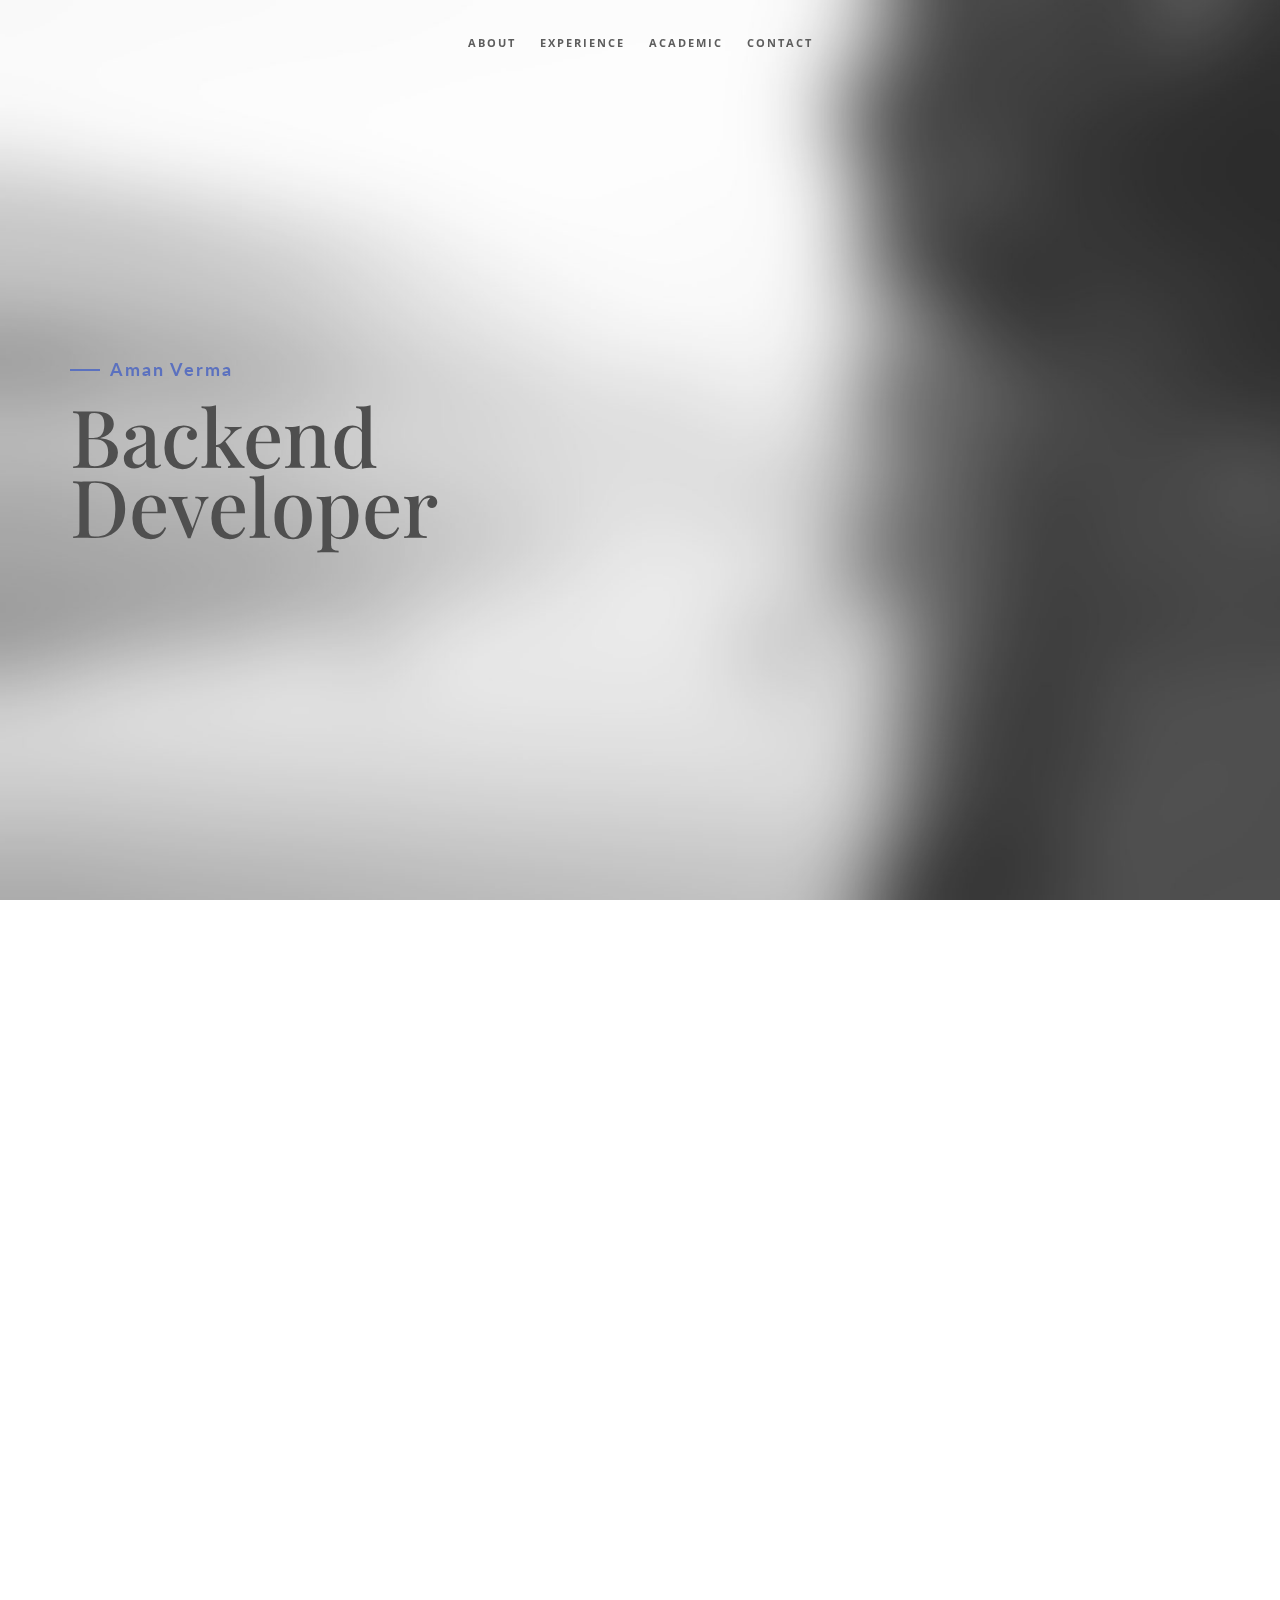
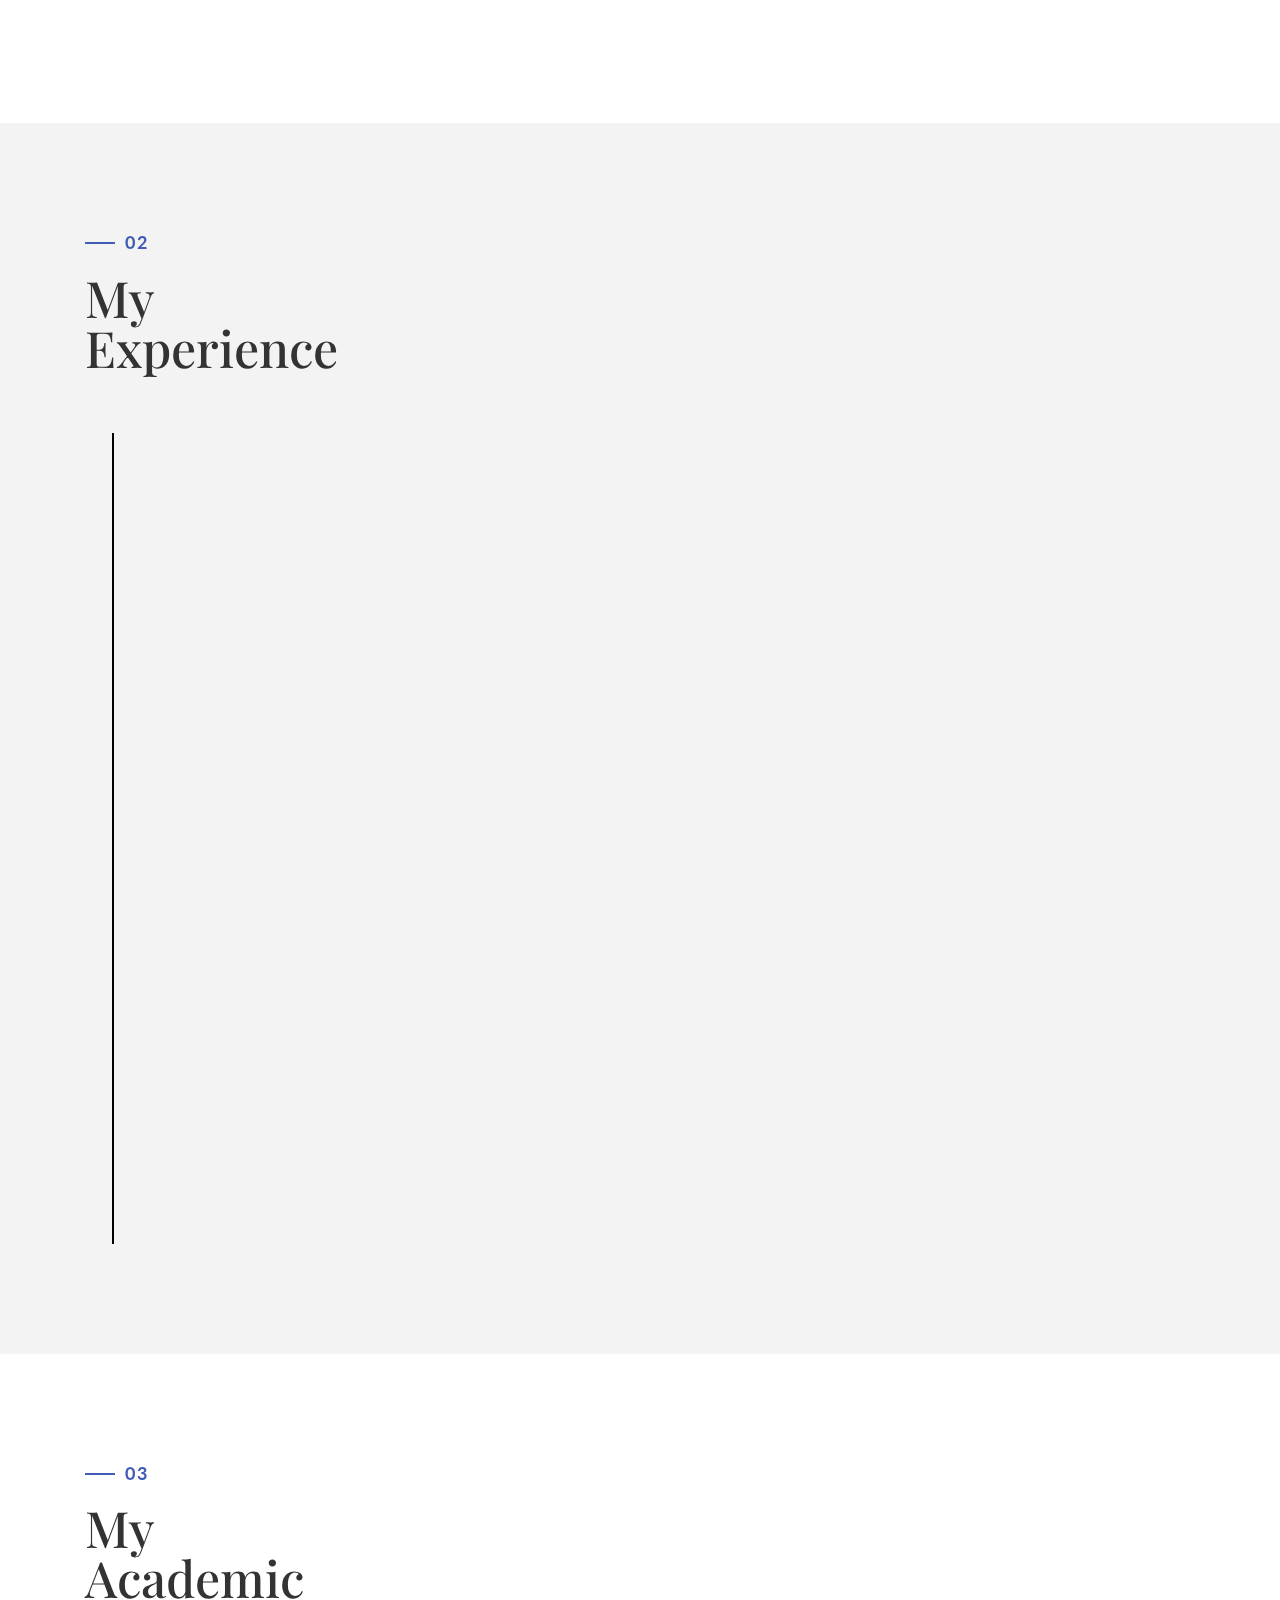
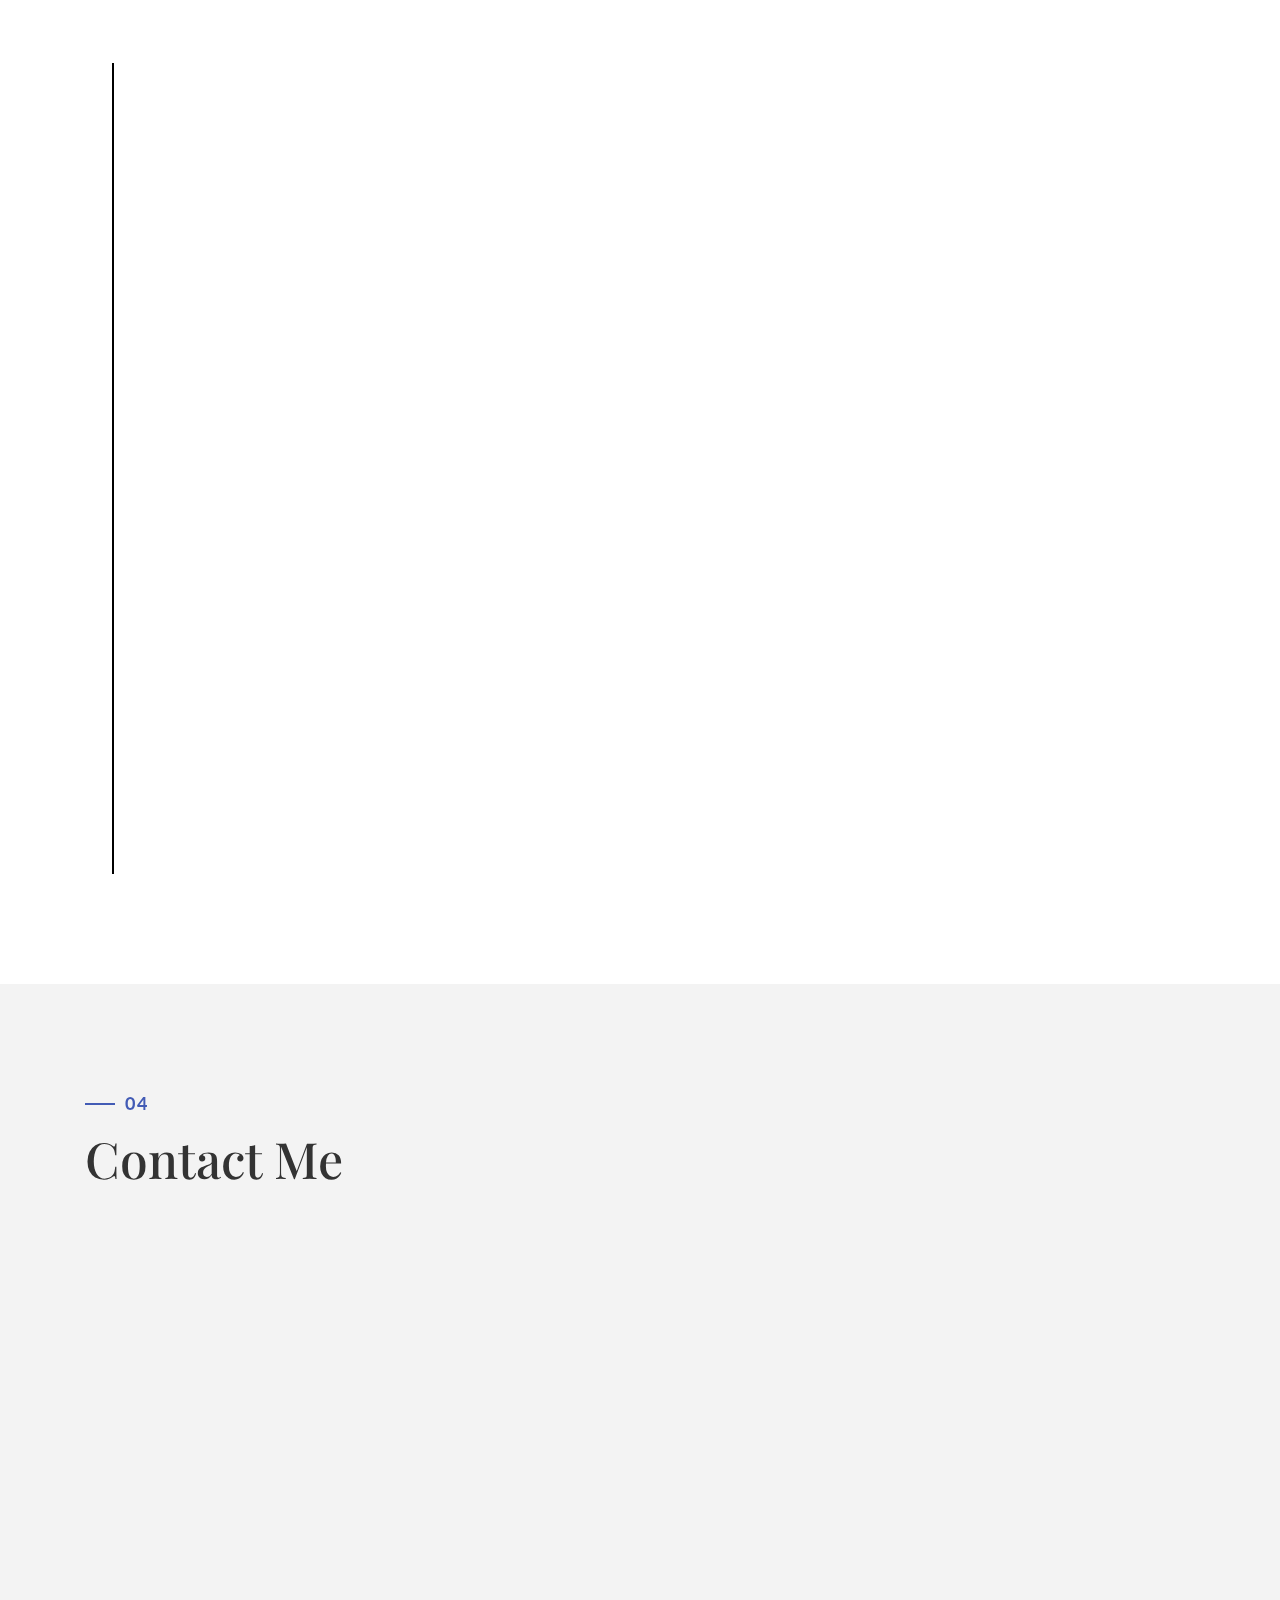
<file: index.html>
<!DOCTYPE html>
<html lang="en">

<head>
    <meta charset="utf-8">
    <meta http-equiv="X-UA-Compatible" content="IE=edge">
    <meta name="viewport" content="width=device-width, initial-scale=1">
    <title>My Time Lines</title>
    <link rel="icon" href="img/favicon.ico" type="image/x-icon">
    <!-- Bootstrap -->
    <link href="css/bootstrap.min.css" rel="stylesheet">
    <link href="ionicons/css/ionicons.min.css" rel="stylesheet">
    <link href="css/animate.min.css" rel="stylesheet">
    <link href="css/aos.css" rel="stylesheet">
    <!-- main style -->
    <link href="css/style.css" rel="stylesheet">
    <!-- HTML5 shim and Respond.js for IE8 support of HTML5 elements and media queries -->
    <!-- WARNING: Respond.js doesn't work if you view the page via file:// -->
    <!--[if lt IE 9]>
      <script src="https://oss.maxcdn.com/html5shiv/3.7.3/html5shiv.min.js"></script>
      <script src="https://oss.maxcdn.com/respond/1.4.2/respond.min.js"></script>
    <![endif]-->
</head>

<body>

    <!-- Preloader -->
    <div id="preloader">
        <div id="status">

            <div class="preloader" aria-busy="true" aria-label="Loading, please wait." role="progressbar">
            </div>

        </div>
    </div>
    <!-- ./Preloader -->
    
    <!-- header -->
    <header class="navbar-fixed-top">
        <nav>
            <ul>
                <li><a href="#about">About</a></li>
                <li><a href="#experience">experience</a></li>
                <li><a href="#academic">academic</a></li>
                <li><a href="#contact">contact</a></li>
            </ul>
        </nav>
    </header>
    <!-- ./header -->
    
    <!-- home -->
    <div class="section" id="home" data-stellar-background-ratio="0.5">
        <div class="container">
            <div class="disply-table">
                <div class="table-cell" data-aos="fade-up" data-aos-delay="0">
                    <h4>Aman Verma</h4>
                    <h1>Backend<br /> Developer</h1> </div>
            </div>
        </div>
    </div>
    <!-- ./home -->
    
    <!-- about -->
    <div class="section" id="about">
        <div class="container">
            <div class="col-md-6" data-aos="fade-up">
                <h4>01</h4>
                <h1 class="size-50">Know <br /> About me</h1>
                <div class="h-50"></div>
                <p>Appropriately maintain standards compliant total linkage with cutting-edge action items. Enthusiastically create seamless synergy rather than excellent value. Quickly promote premium strategic theme areas vis-a-vis.</p>
                <p>Appropriately maintain standards compliant total linkage with cutting-edge action items. Enthusiastically create seamless synergy rather than excellent value.</p>
                <!-- <div class="h-50"></div> <img src="img/Signature.svg" width="230" alt="" /> -->
                <div class="h-50"></div>
            </div>
            <div class="col-md-6 about-img-div">
                <div class="about-border" data-aos="fade-up" data-aos-delay=".5"></div>
                <img src="img/about-img.jpg" width="400" class="img-responsive" alt="" align="right" data-aos="fade-right" data-aos-delay="0" />
            </div>
        </div>
    </div>
    <!-- ./about -->
    
    <!-- experience  -->
    <div class="section" id="experience">
        <div class="container">
            <div class="col-md-12">
                <h4>02</h4>
                <h1 class="size-50">My <br /> Experience</h1>
                <div class="h-50"></div>
            </div>
            <div class="col-md-12">
                <ul class="timeline">
                    <li class="timeline-event" data-aos="fade-up">
                        <label class="timeline-event-icon"></label>
                        <div class="timeline-event-copy">
                            <p class="timeline-event-thumbnail">April 2016 - Present</p>
                            <h3>Geil,Danke! GmbH</h3>
                            <h4>eines Web-Studios</h4>
                            <p><strong>Projektmanagement mit Scrum</strong>
                                <br>Ständiges Verbessern des agilen Entwicklungsprozesses beispielsweise durch Grunt, Yeoman, GIT, JIRA und BrowserStack.</p>
                        </div>
                    </li>
                    <li class="timeline-event" data-aos="fade-up" data-aos-delay=".2">
                        <label class="timeline-event-icon"></label>
                        <div class="timeline-event-copy">
                            <p class="timeline-event-thumbnail">November 2014 - Mars 2016</p>
                            <h3>Freelancer</h3>
                            <h4>Designer und Autor</h4>
                            <p>Konzeption, Design und Produktion von Digitalen Magazinen mit InDesign, der Adobe Digital Publishing Suite und HTML5. Co-Autorin der Fachbücher "Digitales Publizieren für Tablets" und "Adobe Digital Publishing Suite" erschienen im dpunkt.verlag.</p>
                        </div>
                    </li>
                    <li class="timeline-event" data-aos="fade-up" data-aos-delay=".4">
                        <label class="timeline-event-icon"></label>
                        <div class="timeline-event-copy">
                            <p class="timeline-event-thumbnail">April 2014</p>
                            <h3>konplan gmbh</h3>
                            <h4>IT-Consultant</h4>
                            <p><strong>Systemarchitektur, Consulting</strong>
                                <br>Konzeption und Modellierung von Systemen und APIs für Digital Publishing und Entitlement nach SOA</p>
                        </div>
                    </li>
                </ul>
            </div>
        </div>
    </div>
    <!-- ./experience -->

    <!-- academic  -->
    <div class="section" id="academic">
        <div class="container">
            <div class="col-md-12">
                <h4>03</h4>
                <h1 class="size-50">My <br /> Academic</h1>
                <div class="h-50"></div>
            </div>
            <div class="col-md-12">
                <ul class="timeline">
                    <li class="timeline-event" data-aos="fade-up">
                        <label class="timeline-event-icon"></label>
                        <div class="timeline-event-copy">
                            <p class="timeline-event-thumbnail">April 2016 - Present</p>
                            <h3>Geil,Danke! GmbH</h3>
                            <h4>eines Web-Studios</h4>
                            <p><strong>Projektmanagement mit Scrum</strong>
                                <br>Ständiges Verbessern des agilen Entwicklungsprozesses beispielsweise durch Grunt, Yeoman, GIT, JIRA und BrowserStack.</p>
                        </div>
                    </li>
                    <li class="timeline-event" data-aos="fade-up" data-aos-delay=".2">
                        <label class="timeline-event-icon"></label>
                        <div class="timeline-event-copy">
                            <p class="timeline-event-thumbnail">November 2014 - Mars 2016</p>
                            <h3>Freelancer</h3>
                            <h4>Designer und Autor</h4>
                            <p>Konzeption, Design und Produktion von Digitalen Magazinen mit InDesign, der Adobe Digital Publishing Suite und HTML5. Co-Autorin der Fachbücher "Digitales Publizieren für Tablets" und "Adobe Digital Publishing Suite" erschienen im dpunkt.verlag.</p>
                        </div>
                    </li>
                    <li class="timeline-event" data-aos="fade-up" data-aos-delay=".4">
                        <label class="timeline-event-icon"></label>
                        <div class="timeline-event-copy">
                            <p class="timeline-event-thumbnail">April 2014</p>
                            <h3>konplan gmbh</h3>
                            <h4>IT-Consultant</h4>
                            <p><strong>Systemarchitektur, Consulting</strong>
                                <br>Konzeption und Modellierung von Systemen und APIs für Digital Publishing und Entitlement nach SOA</p>
                        </div>
                    </li>
                </ul>
            </div>
        </div>
    </div>
    <!-- ./academic -->
    
    <!-- contact -->
    <div class="section" id="contact">
        <div class="container">
            <div class="col-md-12">
                <h4>04</h4>
                <h1 class="size-50">Contact  Me</h1>
                <div class="h-50"></div>
            </div>
            <div class="col-md-4" data-aos="fade-up">

                <h3>Mobile Number</h3>
                <p>+91 9993988213</p>
                <h3>Email</h3>
                <p>amanverma03328@gmail.com</p>

                <h3>Social Network</h3>

                <ul class="social">
                    <!-- <li><a href="#"><i class="ion-social-facebook"></i></a></li> -->
                    <!-- <li><a href="#"><i class="ion-social-twitter"></i></a></li> -->
                    <li><a href="#"><i class="ion-social-linkedin"></i></a></li>
                    <li><a href="#"><i class="ion-social-instagram"></i></a></li>
                    <!-- <li><a href="#"><i class="ion-social-dribbble"></i></a></li> -->
                </ul>
                <div class="clearfix"></div>
                <div class="h-50"></div>
            </div>
            <div class="col-md-8" data-aos="fade-up">
                <form class="contact-bg" id="contact-form" name="contact" method="post" novalidate="novalidate">
                    <input type="text" name="name" class="form-control" placeholder="Your Name" />
                    <input type="email" name="email" class="form-control" placeholder="Your E-mail" />
                    <input type="text" name="phone" class="form-control" placeholder="Phone Number" />
                    <textarea name="message" class="form-control" placeholder="Your Message" style="height:120px"></textarea>
                    <button id="submit" type="submit" name="submit" class="btn btn-glance">Send</button>
                    <div id="success">
                        <p class="green textcenter"> Your message was sent successfully! I will be in touch as soon as I can. </p>
                    </div>
                    <div id="error">
                        <p> Something went wrong, try refreshing and submitting the form again. </p>
                    </div>
                </form>
            </div>
        </div>
    </div>
    <!-- ./contact -->

    <!--DEMO01-->
    <div id="animatedModal" class="popup-modal">
        <!--THIS IS IMPORTANT! to close the modal, the class name has to match the name given on the ID -->
        <div id="btn-close-modal" class="close-animatedModal close-popup-modal"> <i class="ion-close-round"></i> </div>
        <div class="clearfix"></div>
        <div class="modal-content">
            <div class="container">
                <div class="portfolio-padding">
                    <div class="col-md-8 col-md-offset-2">
                        <h2>Geschäfts Eines<br /> Web-Studios</h2>
                        <div class="h-50"></div>
                        <p>Appropriately maintain standards compliant total linkage with cutting-edge action items. Enthusiastically create seamless synergy rather than excellent value. Quickly promote premium strategic theme areas vis-a-vis.</p>
                        <p>Appropriately maintain standards compliant total linkage with cutting-edge action items. Enthusiastically create seamless synergy rather than excellent value.</p>
                        <br />
                        <br /> <img src="img/portfolio/02.jpg" alt="" class="img-responsive" />
                        <br />
                        <br />
                        <p>Appropriately maintain standards compliant total linkage with cutting-edge action items. Enthusiastically create seamless synergy rather than excellent value. Quickly promote premium strategic theme areas vis-a-vis.</p>
                        <p>Appropriately maintain standards compliant total linkage with cutting-edge action items. Enthusiastically create seamless synergy rather than excellent value.</p>
                        <br />
                        <br /> </div>
                </div>
            </div>
        </div>
    </div>
    <!-- jQuery -->
    <script src="js/jquery.js"></script>
    <!--  plugins  -->
    <script src="js/bootstrap.min.js"></script>
    <script src="js/plugins.js"></script>
    <script src="js/aos.js"></script>
    <script src="js/jquery.form.js"></script>
    <script src="js/jquery.validate.min.js"></script>

    <!--  main script  -->
    <script src="js/custom.js"></script>
</body>

</html>
</file>
<file: css/style.css>
/*
* Resume template
* Created by : Ahmed Essa
* website : www.ahmedessa.net
*/


/* Table of Content
==================================================
	- Google fonts & font family -
	- typography -
	- General -
    - Preloader -
	- Header -
    - home section -
    - About section -
    - experience section -
    - projects section -
    - Contact section -
    - Responsive media queries -
*/


/* Google fonts & font family
==================================================*/

@import 'https://fonts.googleapis.com/css?family=Lato:100,100i,300,300i,400,400i,700,700i,900,900i|Open+Sans:300,300i,400,400i,600,600i,700,700i,800,800i|Playfair+Display:400,400i,700,700i,900,900i';

/*
font-family: 'Playfair Display', serif;
font-family: 'Lato', sans-serif;
font-family: 'Open Sans', sans-serif;
*/


/* typography
==================================================*/

h1 {
    font-family: 'Playfair Display', serif;
    font-size: 80px;
    line-height: 70px;
}

h4 {
    font-family: 'Lato', sans-serif;
    text-transform: capitalize;
    letter-spacing: 2px;
    position: relative;
    color: #425BB5;
    margin-left: 40px;
    font-weight: 700;
}

h4:before {
    position: absolute;
    width: 30px;
    left: -40px;
    content: "";
    display: block;
    height: 2px;
    background: #425BB5;
    top: 9px;
}


/* General
==================================================*/

body {
    font-family: 'Open Sans', sans-serif;
    font-size: 14px;
    line-height: 24px;
}

.size-50 {
    font-size: 50px;
    line-height: 50px
}

.h-50 {
    height: 50px;
}


/* preloader
==================================================*/

#preloader {
    position: fixed;
    top: 0;
    left: 0;
    right: 0;
    bottom: 0;
    background-color: #fff;
    z-index: 10000
}

#status,
.preloader {
    top: 50%;
    left: 50%;
    position: absolute
}

#status {
    width: 100px;
    height: 100px;
    background-repeat: no-repeat;
    background-position: center;
    margin: -50px 0 0 -50px
}

.preloader {
    height: 40px;
    width: 40px;
    margin-top: -20px;
    margin-left: -20px
}

.preloader:before {
    content: "";
    display: block;
    position: absolute;
    left: -1px;
    top: -1px;
    height: 100%;
    width: 100%;
    -webkit-animation: rotation 1s linear infinite;
    animation: rotation 1s linear infinite;
    border: 2px solid #425BB5;
    border-top: 2px solid transparent;
    border-radius: 100%
}

.preloader>.icon {
    position: absolute;
    top: 50%;
    left: 50%;
    height: 25px;
    width: 10.6px;
    margin-top: -12.5px;
    margin-left: -5.3px;
    -webkit-animation: wink 1s ease-in-out infinite alternate;
    animation: wink 1s ease-in-out infinite alternate
}

@media only screen and (min-width:768px) {
    .preloader {
        height: 60px;
        width: 60px;
        margin-top: -30px;
        margin-left: -30px
    }
    .preloader:before {
        left: -2px;
        top: -2px;
        border-width: 2px
    }
    .preloader>.icon {
        height: 37.5px;
        width: 15.9px;
        margin-top: -18.75px;
        margin-left: -7.95px
    }
}

@media only screen and (min-width:1200px) {
    .preloader {
        height: 60px;
        width: 60px;
        margin-top: -30px;
        margin-left: -30px
    }
    .preloader>.icon {
        height: 50px;
        width: 21.2px;
        margin-top: -25px;
        margin-left: -10.6px
    }
}

@-webkit-keyframes rotation {
    from {
        -webkit-transform: rotate(0);
        transform: rotate(0)
    }
    to {
        -webkit-transform: rotate(359deg);
        transform: rotate(359deg)
    }
}

@keyframes rotation {
    from {
        -webkit-transform: rotate(0);
        transform: rotate(0)
    }
    to {
        -webkit-transform: rotate(359deg);
        transform: rotate(359deg)
    }
}

@-webkit-keyframes wink {
    from {
        opacity: 0
    }
    to {
        opacity: 1
    }
}

@keyframes wink {
    from {
        opacity: 0
    }
    to {
        opacity: 1
    }
}


/* Header
==================================================*/

header {
    text-align: center;
    -webkit-transition: all .5s;
    transition: all .5s;
    height: 65px;
}

nav ul {
    display: inline-block;
    padding-left: 0;
    list-style: none;
    padding: 20px;
    margin-bottom: 0;
    -webkit-transition: all .5s;
    transition: all .5s;
}

nav li {
    display: inline-block;
    margin: 10px;
}

nav li a {
    text-transform: uppercase;
    letter-spacing: 2px;
    color: #444;
    font-size: 11px;
    font-weight: bold;
}

.bg-nav {
    background: #fff;
    border-bottom: 1px solid #f3f3f3
}

.bg-nav ul {
    padding: 10px;
}

a:focus {
    color: #444;
    text-decoration: none;
}

a:hover {
    color: #425BB5;
    text-decoration: none;
}

a.active {
    color: #425BB5;
}


/* home section
==================================================*/

#home {
    background: url(../img/home-bg-2.jpg);
    background-size: cover;
    height: 100vh;
}

.table-cell {
    display: table-cell;
    vertical-align: middle;
}

.disply-table {
    display: table;
    height: 100vh;
}


/* about section
==================================================*/

#about {
    padding: 100px 0;
}

.about-img-div img {
    margin: 0 auto;
}

.about-border {
    position: absolute;
    border: 10px solid #425BB5;
    width: 400px;
    height: 400px;
    top: 40px;
    left: 50px;
    z-index: 1
}


/* experience section
==================================================*/

#experience {
    padding: 100px 0;
    background: #f3f3f3
}

.experience-row {
    padding: 20px 0;
    border-bottom: 1px solid #ddd;
}

.experience-row h3 {
    font-family: 'Lato', sans-serif;
    text-transform: capitalize;
    letter-spacing: 2px;
    color: #425BB5;
    font-size: 16px;
    font-weight: bold
}

.experience-row p {
    color: #888;
    margin-top: 20px;
    font-size: 15px;
}

.experience-row .date {
    color: #000;
    font-size: 17px;
}

.timeline {
    padding-left: 0;
    list-style: none;
    position: relative;
}

.timeline:before {
    background-color: black;
    content: '';
    margin-left: -1px;
    position: absolute;
    top: 0;
    left: 2em;
    width: 2px;
    height: 100%;
}

.timeline-event {
    position: relative;
}

.timeline-event:hover .timeline-event-icon {
    -webkit-transform: rotate(-45deg);
    transform: rotate(-45deg);
    background-color: #425BB5;
}

.timeline-event:hover .timeline-event-thumbnail {
    box-shadow: inset 40em 0 0 0 #425BB5;
}

.timeline-event-copy {
    padding: 2em;
    position: relative;
    top: -1.875em;
    left: 4em;
    width: 100%;
}

.timeline-event-copy h3 {
    font-size: 1.75em;
}

.timeline-event-copy h4 {
    font-size: 1.2em;
    margin-bottom: 1.2em;
}

.timeline-event-copy strong {
    font-weight: 700;
}

.timeline-event-copy p:not(.timeline-event-thumbnail) {
    padding-bottom: 1.2em;
}

.timeline-event-icon {
    -webkit-transition: -webkit-transform 0.2s ease-in;
    transition: -webkit-transform 0.2s ease-in;
    transition: transform 0.2s ease-in;
    transition: transform 0.2s ease-in, -webkit-transform 0.2s ease-in;
    -webkit-transform: rotate(45deg);
    transform: rotate(45deg);
    background-color: #425BB5;
    outline: 10px solid #f3f3f3;
    display: block;
    margin: 0.5em 0.5em 0.5em -0.5em;
    position: absolute;
    top: 0;
    left: 2em;
    width: 1em;
    height: 1em;
}

.timeline-event-thumbnail {
    -moz-transition: box-shadow 0.5s ease-in 0.1s;
    -o-transition: box-shadow 0.5s ease-in 0.1s;
    -webkit-transition: box-shadow 0.5s ease-in;
    -webkit-transition-delay: 0.1s;
    -webkit-transition: box-shadow 0.5s ease-in 0.1s;
    transition: box-shadow 0.5s ease-in 0.1s;
    color: white;
    font-size: 12px;
    font-weight: bold;
    background-color: black;
    box-shadow: inset 0 0 0 0em #425BB5;
    display: inline-block;
    margin-bottom: 1.2em;
    padding: 0.25em 1em 0.2em 1em;
}


/* academic section
==================================================*/

#academic {
    padding: 100px 0;
    background: white;
}

.academic-row {
    padding: 20px 0;
    border-bottom: 1px solid #ddd;
}

.academic-row h3 {
    font-family: 'Lato', sans-serif;
    text-transform: capitalize;
    letter-spacing: 2px;
    color: #425BB5;
    font-size: 16px;
    font-weight: bold
}

.academic-row p {
    color: #888;
    margin-top: 20px;
    font-size: 15px;
}

.academic-row .date {
    color: #000;
    font-size: 17px;
}

#academic .timeline-event-icon {
    outline: 10px solid white;
}


/* contact
==================================================*/

#contact {
    padding: 100px 0;
    background: #f3f3f3
}

#contact-form input,
#contact-form textarea {
    height: 50px;
    margin-bottom: 10px;
    border-radius: 0;
}

#contact-form label {
    display: block;
    margin-bottom: .2em;
    font-size: 13px;
    line-height: 13px;
    font-size: 1.3rem;
    line-height: 1.3rem;
    color: #000;
}

#contact-form label.error {
    margin-top: 10px;
    margin-bottom: 1em;
    font-size: 12px;
    line-height: 12px;
    font-size: 1.2rem;
    line-height: 1.2rem;
    color: #D33E43;
    margin-left: 10px
}

#contact-form input[type="text"].error,
#contact-form input[type="password"].error,
#contact-form input[type="date"].error,
#contact-form input[type="datetime"].error,
#contact-form input[type="datetime-local"].error,
#contact-form input[type="month"].error,
#contact-form input[type="week"].error,
#contact-form input[type="email"].error,
#contact-form input[type="number"].error,
#contact-form input[type="search"].error,
#contact-form input[type="tel"].error,
#contact-form input[type="time"].error,
#contact-form input[type="url"].error,
#contact-form textarea.error {
    border-color: #D33E43
}

textarea {
    resize: none;
}

fieldset {
    border: 0px;
    margin: 0;
    padding: 0
}

.required {
    color: #e9266d
}

#success,
#error {
    display: none
}

#success p,
#error p {
    display: block;
}

#success p {
    color: #425BB5;
    font-size: 15px;
    text-align: center;
    padding: 10px;
    border: 2px solid #425BB5;
    margin-top: 10px;
}

#error p {
    color: #D33E43;
    font-size: 15px;
    text-align: center;
    padding: 10px;
    border: 2px solid #D33E43;
    margin-top: 10px;
}

#submit {
    background-color: #425BB5;
    color: #fff;
    padding: 10px 40px;
    border-radius: 0;
    text-transform: uppercase;
    letter-spacing: 2px;
    font-weight: bold;
    width: 100%;
}

.social {
    padding-left: 0;
    list-style: none;
    margin-top: 20px;
}

.social li {
    float: left;
}

.social li a {
    color: #333;
    font-size: 35px;
    margin-right: 15px;
    transition: all .3s;
    -webkit-transition: all .3s;
}

.social li a:hover {
    color: #425BB5;
}


/* Responsive media queries
==================================================*/

@media (max-width: 991px) {
    .portfolio .categories-grid .categories ul li a {
        padding: 0 2px;
    }
}

@media (max-width: 768px) {
    .timeline-event-copy {
        width: 90%;
        left: 2em;
    }
}

@media (max-width: 500px) {
    h1 {
        font-family: 'Playfair Display', serif;
        font-size: 50px;
        line-height: 50px;
    }
    #home,
    .disply-table {
        height: 600px;
    }
    .about-border {
        width: 265px;
    }
    .portfolio .categories-grid .categories ul li {
        list-style: none;
        margin: 10px 0;
    }
}

@media (max-width: 420px) {
    nav li {
        margin: 6px;
    }
    nav li a {
        font-size: 10px;
    }
}
</file>
